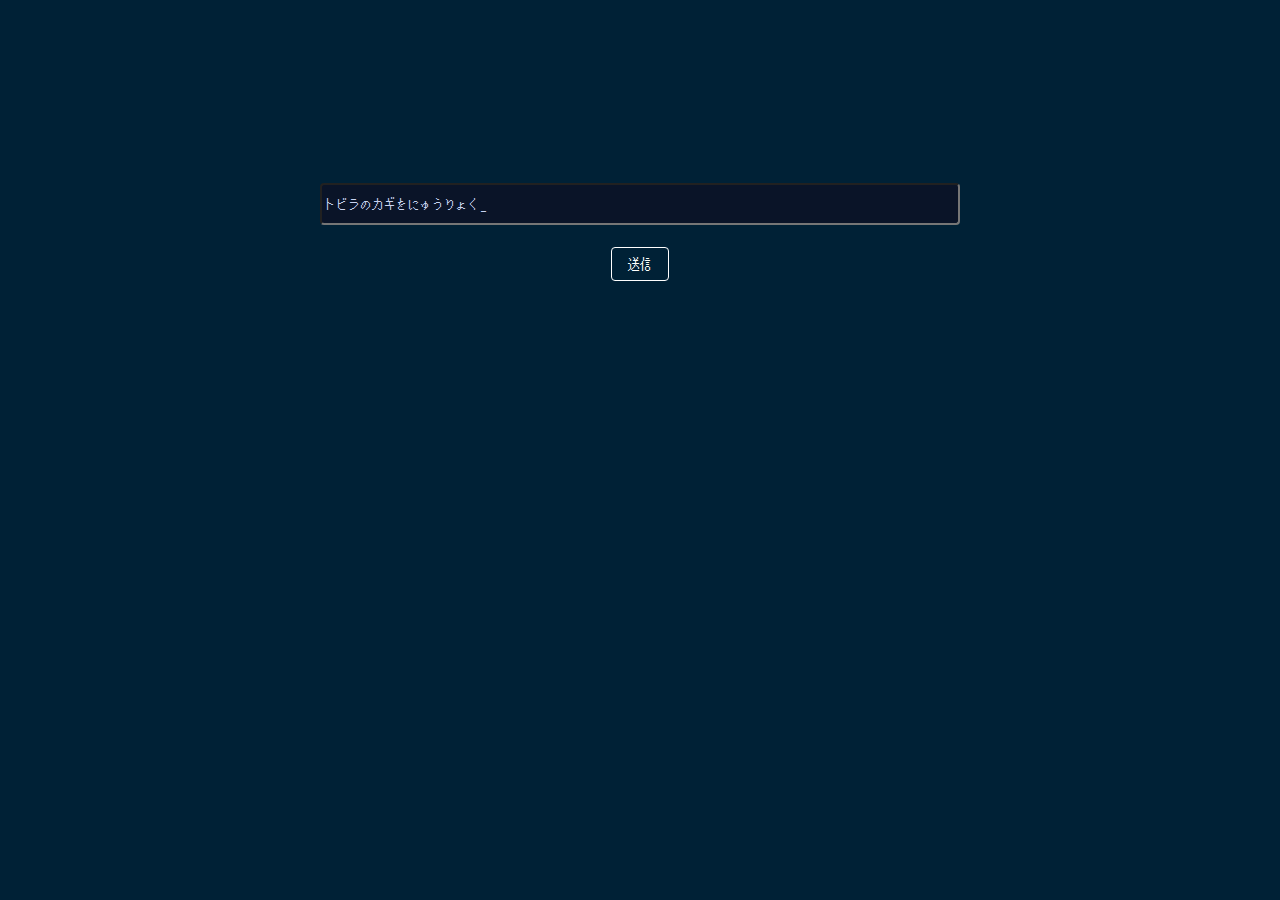
<file: secret_door/index.html>
<!DOCTYPE html>
<html lang="en">
  <head>
    <meta charset="utf-8">
    <meta name="viewport" content="width=device-width,initial-scale=1">
    <meta http-equiv="X-UA-Compatible" content="IE=edge">
    <title>かくれたトビラ - 夏のしかくい宝探し</title>
    <link href="https://fonts.googleapis.com/css2?family=Orbitron:wght@600;900&display=swap" rel="stylesheet">
    <script type="text/javascript" src="sha256.js"></script>
  </head>
  <body>
    <form id="form">
      <h1></h1>
      <p id="message">
        <br />
      </p>
      <input type="password" placeholder="トビラのカギをにゅうりょく_" id="password">
      <br />
      <button type="submit">送信</button>
  </form>
    <script>
      function hash(text) {
        const sha = new jsSHA('SHA-256', 'TEXT');
        sha.update(text);
        return sha.getHash('HEX');
      }
      function auth(password) {
        let capitalPass = password.toUpperCase();
        const url = hash(capitalPass);
        const xhr = new XMLHttpRequest();
        xhr.open('GET', url);
        xhr.send();
        xhr.onload = function () {
          if (xhr.readyState === 4 && xhr.status === 200) {
            window.location = url;
          } else {
            const message = document.getElementById('message');
            const input = document.getElementById('password');
            message.textContent = '鍵がまちがっているようだ...';
            input.value = '';
          }
        };
        xhr.onerror = function () {
          const message = document.getElementById('message');
          message.innerHTML = '鍵がまちがっているようだ...';
        };
      }
      const form = document.getElementById('form');
      form.addEventListener('submit', function (event) {
        const password = document.getElementById('password').value;
        auth(password);
        event.preventDefault();
      });
    </script>
  </body>

<style type="text/css">
  @font-face {
    font-family: 'MaruMonica';
    src: url(./x12y16pxMaruMonica.ttf);
  }

  body {
  	font-family: MaruMonica;
    text-align: center;
    font-size: 18px;
    background-color: #002136;
    color: rgb(200, 210, 240);
    line-height: 2em;
  }
  h1 {
    padding-top: 40px; 
    opacity: 50%;
    font-size: 16px;
  }
  form input {
    font-family: MaruMonica;
    margin: 20px 0;
    width: 50%;
    height: 36px;
    border-radius: 4px;
    color: rgb(200, 210, 240);
    -webkit-text-fill-color: rgb(200, 210, 240);
    background-color: rgb(10, 20, 40);
    font-size: 16px;
  }
  form button {
    background: transparent;
    border: solid 1px #fff;
    border-radius:4px;
    color: #fff;
    font-size: 16px;
    font-family: 'MaruMonica';
    padding: 8px 16px;
  }
  form button:hover {
    background: rgba(255,255,255,0.1);
    transition: 0.25s;
  }
  #message {
    padding-top: 40px;
  }
</style>

<!-- Global site tag (gtag.js) - Google Analytics -->
<script async src="https://www.googletagmanager.com/gtag/js?id=G-GH133J8DYV"></script>
<script>
  window.dataLayer = window.dataLayer || [];
  function gtag(){dataLayer.push(arguments);}
  gtag('js', new Date());

  gtag('config', 'G-GH133J8DYV');
</script>

</html>
</file>
